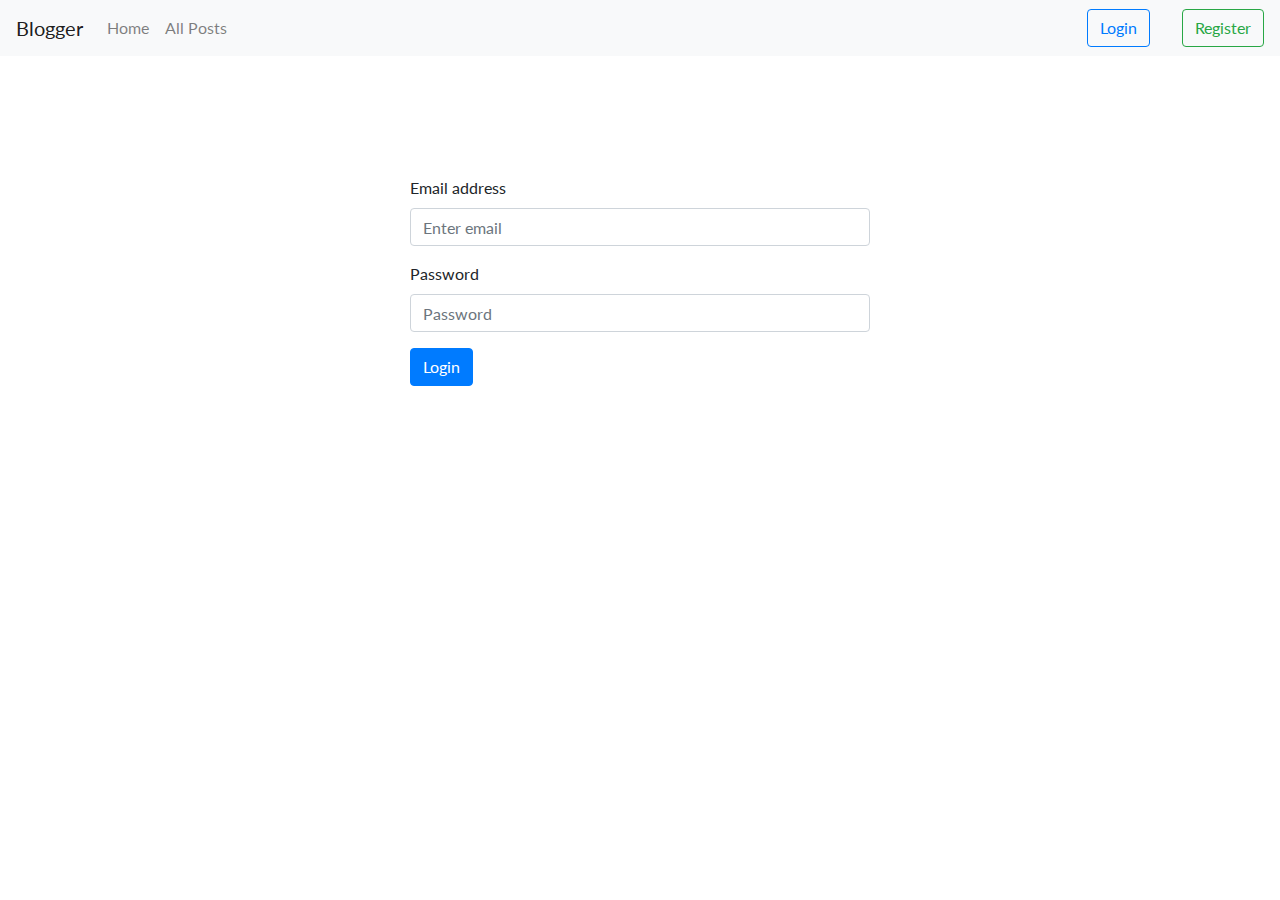
<file: myposts.html>
<!DOCTYPE html>
<html lang="en">
    <head>
        <meta charset="UTF-8" />
        <meta name="viewport" content="width=device-width, initial-scale=1.0" />
        <meta http-equiv="X-UA-Compatible" content="ie=edge" />
        <link rel="icon" href="/favicon.ico?v=2" type="image/x-icon" />
        <link
            rel="stylesheet"
            href="https://stackpath.bootstrapcdn.com/bootstrap/4.3.1/css/bootstrap.min.css"
            integrity="sha384-ggOyR0iXCbMQv3Xipma34MD+dH/1fQ784/j6cY/iJTQUOhcWr7x9JvoRxT2MZw1T"
            crossorigin="anonymous"
        />
        <link rel="stylesheet" href="css/style.css" />
        <title>Blog App</title>
    </head>
    <body>
        <nav class="navbar navbar-expand-lg navbar-light bg-light">
            <a class="navbar-brand" href="#">Blogger</a>
            <button
                class="navbar-toggler"
                type="button"
                data-toggle="collapse"
                data-target="#navbarSupportedContent"
                aria-controls="navbarSupportedContent"
                aria-expanded="false"
                aria-label="Toggle navigation"
            >
                <span class="navbar-toggler-icon"></span>
            </button>

            <div class="collapse navbar-collapse" id="navbarSupportedContent">
                <ul class="navbar-nav mr-auto" id="left-nav">
                    <li class="nav-item">
                        <a class="nav-link" href="index.html">Home</a>
                    </li>
                    <li class="nav-item">
                        <a class="nav-link" href="allpost.html">All Posts</a>
                    </li>
                </ul>
                <div class="form-inline my-2 my-lg-0" id="right-nav"></div>
            </div>
        </nav>
        <div class="container">
            <div class="row">
                <div class="col-md-12">
                    <h2 class="all-post-head">My Posts</h2>
                    <div class="row">
                        <div class="col-md-8">
                            <div class="container card post-cont-all">
                                <img
                                    src="https://via.placeholder.com/750x300"
                                    class="img-fluid card-img-top img-post-all"
                                    alt="Responsive image"
                                />
                                <div class="card-body">
                                    <h3 class="post-title-all card-title">
                                        Post Title
                                    </h3>
                                    <p class="post-content-all card-text">
                                        Lorem ipsum dolor sit amet consectetur,
                                        adipisicing elit. Assumenda eum soluta
                                        tempore cum corporis sapiente, odit unde
                                        ea aut veritatis ducimus inventore, ipsa
                                        ut, facere id quisquam. Laboriosam,
                                        doloremque tenetur!
                                    </p>
                                    <button
                                        class="btn btn-primary btn-post-all"
                                        value="1"
                                    >
                                        Read More
                                    </button>
                                </div>
                                <div class="card-footer text-muted">
                                    <p class="footer-post-all">
                                        Posted By ABC
                                    </p>
                                </div>
                            </div>
                        </div>
                    </div>
                </div>
            </div>
        </div>
        <script
            src="https://code.jquery.com/jquery-3.3.1.slim.min.js"
            integrity="sha384-q8i/X+965DzO0rT7abK41JStQIAqVgRVzpbzo5smXKp4YfRvH+8abtTE1Pi6jizo"
            crossorigin="anonymous"
        ></script>
        <script
            src="https://cdnjs.cloudflare.com/ajax/libs/popper.js/1.14.7/umd/popper.min.js"
            integrity="sha384-UO2eT0CpHqdSJQ6hJty5KVphtPhzWj9WO1clHTMGa3JDZwrnQq4sF86dIHNDz0W1"
            crossorigin="anonymous"
        ></script>
        <script
            src="https://stackpath.bootstrapcdn.com/bootstrap/4.3.1/js/bootstrap.min.js"
            integrity="sha384-JjSmVgyd0p3pXB1rRibZUAYoIIy6OrQ6VrjIEaFf/nJGzIxFDsf4x0xIM+B07jRM"
            crossorigin="anonymous"
        ></script>
        <script>
            $(document).ready(() => {
                if (!localStorage.getItem("loggedIn")) {
                    window.location.href = "login.html";
                } else {
                    $("#right-nav").append(
                        "<p style='margin-right: 15px; margin-top: 12px;'>Logged In as <b>Name</b></p><button id='btn-logout' class='btn btn-outline-primary my-2 my-sm-0' type='submit'>Logout</button>"
                    );
                    $("#left-nav").append(
                        "<li class='nav-item'><a class='nav-link' href='addposts.html'>Add Post</a></li>"
                    );
                    $("#left-nav").append(
                        "<li class='nav-item'><a class='nav-link' href='addcategory.html'>Add Category</a></li>"
                    );
                    $("#btn-logout").click(() => {
                        localStorage.removeItem("loggedIn");
                        localStorage.removeItem("user");
                        window.location.href = "index.html";
                    });
                    $(".btn-post-all").click(e => {
                        localStorage.setItem("singlePost", e.target.value);
                        window.location.href = "singlepost.html";
                    });
                }
            });
        </script>
    </body>
</html>
</file>
<file: css/style.css>
@import url("https://fonts.googleapis.com/css?family=Lato:100,300,400,700&display=swap");

body {
    font-family: Lato;
}

.heading-main {
    margin-top: 35vh;
    font-weight: 700;
    font-size: 60px;
}

.btn-main {
    margin-top: 20px;
}

.form-container {
    width: 36vw;
    margin: 0 auto;
    margin-top: 120px;
}

.author-disp {
    display: flex;
}

.img-author {
    margin-top: -5px;
    height: 30px;
    width: 30px;
    border-radius: 10px;
}
.post-cont-all {
    padding-left: 0;
    padding-right: 0;
    margin-bottom: 20px;
}

.img-post-all {
    margin-bottom: 20px;
}

.all-post-head {
    margin-top: 30px;
    margin-left: 15px;
    margin-bottom: 30px;
    z-index: 3;
}

.footer-post-all {
    margin-left: 15px;
    margin-bottom: 0px;
}

.post-title-all,
.post-content-all,
.btn-post-all {
    margin-left: 20px;
    margin-right: 10px;
}

.cont-single-post {
    margin-top: 30px;
}

.tal {
    text-align: right;
}

@media screen and (max-width: 576px) {
    .tal {
        text-align: left;
    }
}
</file>
